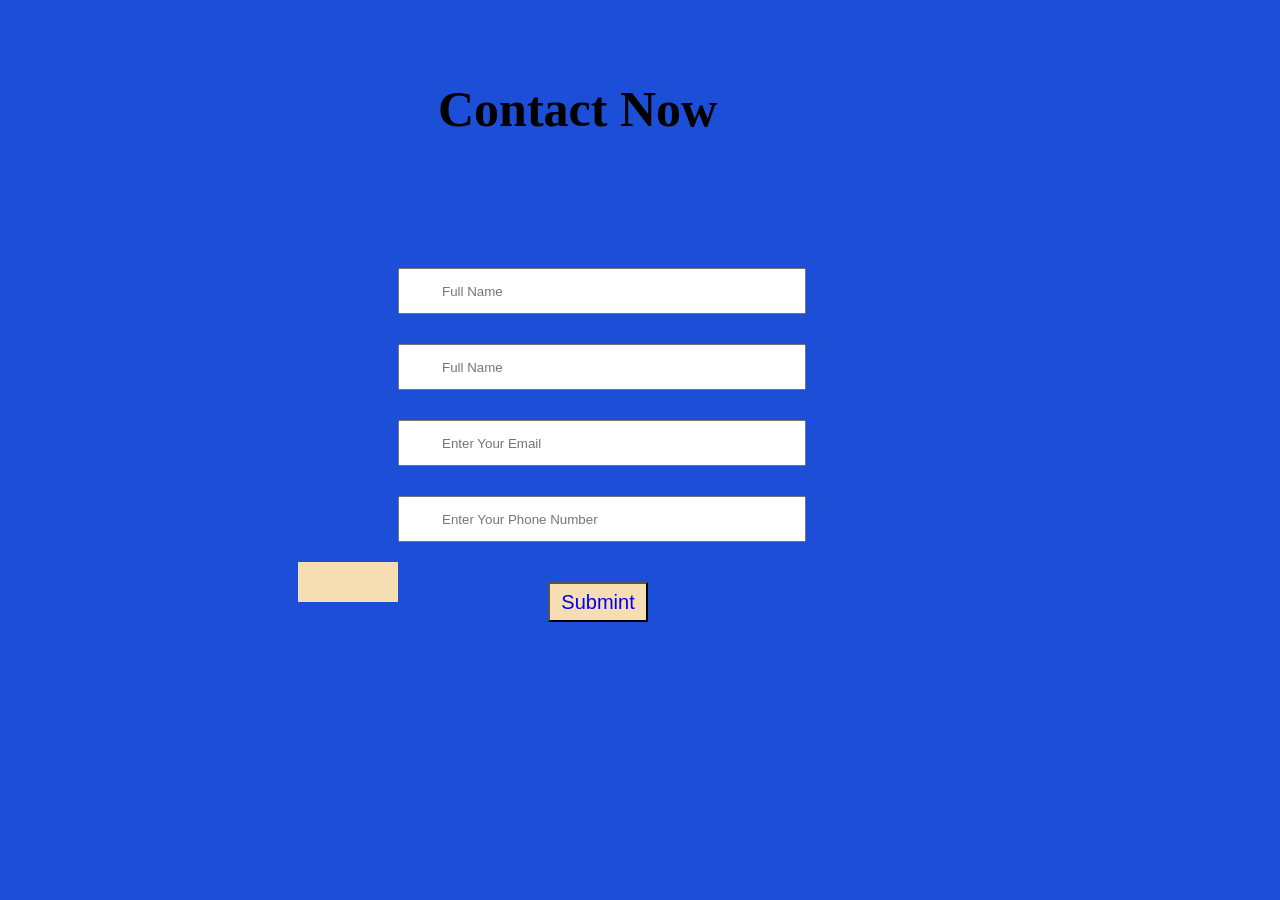
<file: contact.html>
<!DOCTYPE html>
<html lang="en">
<head>
    <meta charset="UTF-8">
    <meta name="viewport" content="width=device-width, initial-scale=1.0">
    <title>Contact Page</title>
    <link rel="stylesheet" href="style.css">
</head>
<body>
        <h2 class="heading4">Contact Now</h2>
        <div class="input-main">
            <div class="input">
            <input type="text" placeholder="Full Name">
        </div>


           <div class="input">
             <input type="name" name="name" id="name" placeholder="Full Name">
        </div>

        <div class="input">
             <input type="email" name="email" id="email" placeholder="Enter Your Email">
        </div>

         <div class="input">
             <input type="phone" name="phone" id="phone" placeholder="Enter Your Phone Number">
        </div>

        <div class="button3">
            <button class="button3"><a href="Login.html">Submint</a></button>
        </div>

        </div>
</body>
</html>
</file>
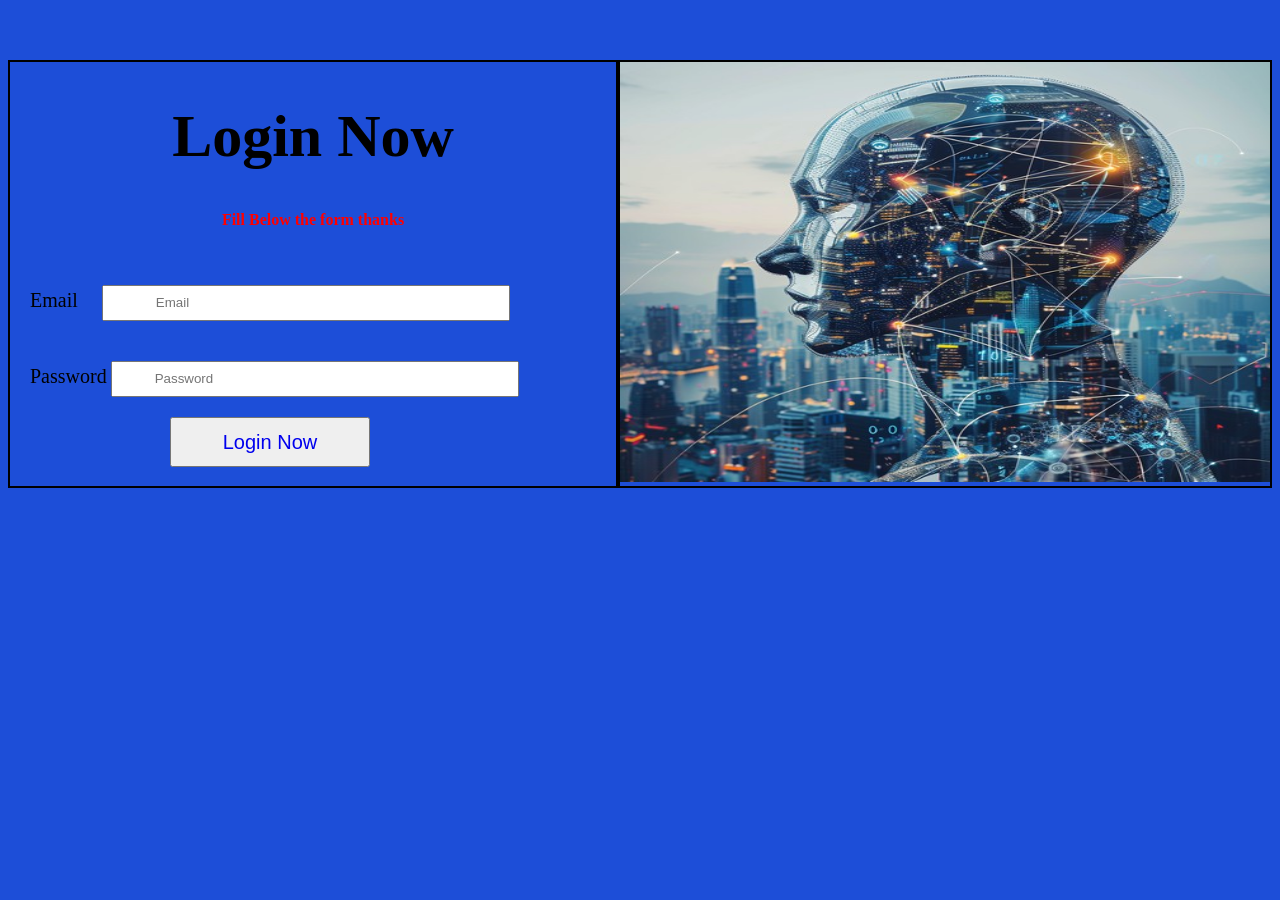
<file: Login.html>
<!DOCTYPE html>
<html lang="en">
<head>
    <meta charset="UTF-8">
    <meta name="viewport" content="width=device-width, initial-scale=1.0">
    <title>Professional</title>
    <link rel="stylesheet" href="style.css">
</head>
<body>
         <div class="main2">
            <div class="side-1">
          <div class="heading2"><h1>Login Now</h1>
                 <p>Fill Below the form thanks</p>
                </div>


                  <div class="parient-form">
                    <!-- Child -->
           
                    <div class="child">
                        <label for="Father Name">Email</label>
                        <i class="fa-regular fa-star-half-stroke"></i>
                        <input type="email" name="Email" id="Email" placeholder="Email">
                    </div>

                              <div class="child">
                        <label for="fullname">Password</label>
                        <i class="fa-regular fa-star-half-stroke"></i>
                        <input type="text" name="Password" id="Password" placeholder="Password">
                     </div>
 
                      <div class="button2">
                        <i class="fa-regular fa-star-half-stroke"></i>
                        <button><a href="sub.html">Login Now</a></button>
                      </div>

                </div>




            </div>
            <div class="image">
        <img src="Ai.jpg" alt="">
            </div>
         </div>
</body>
</html>
</file>
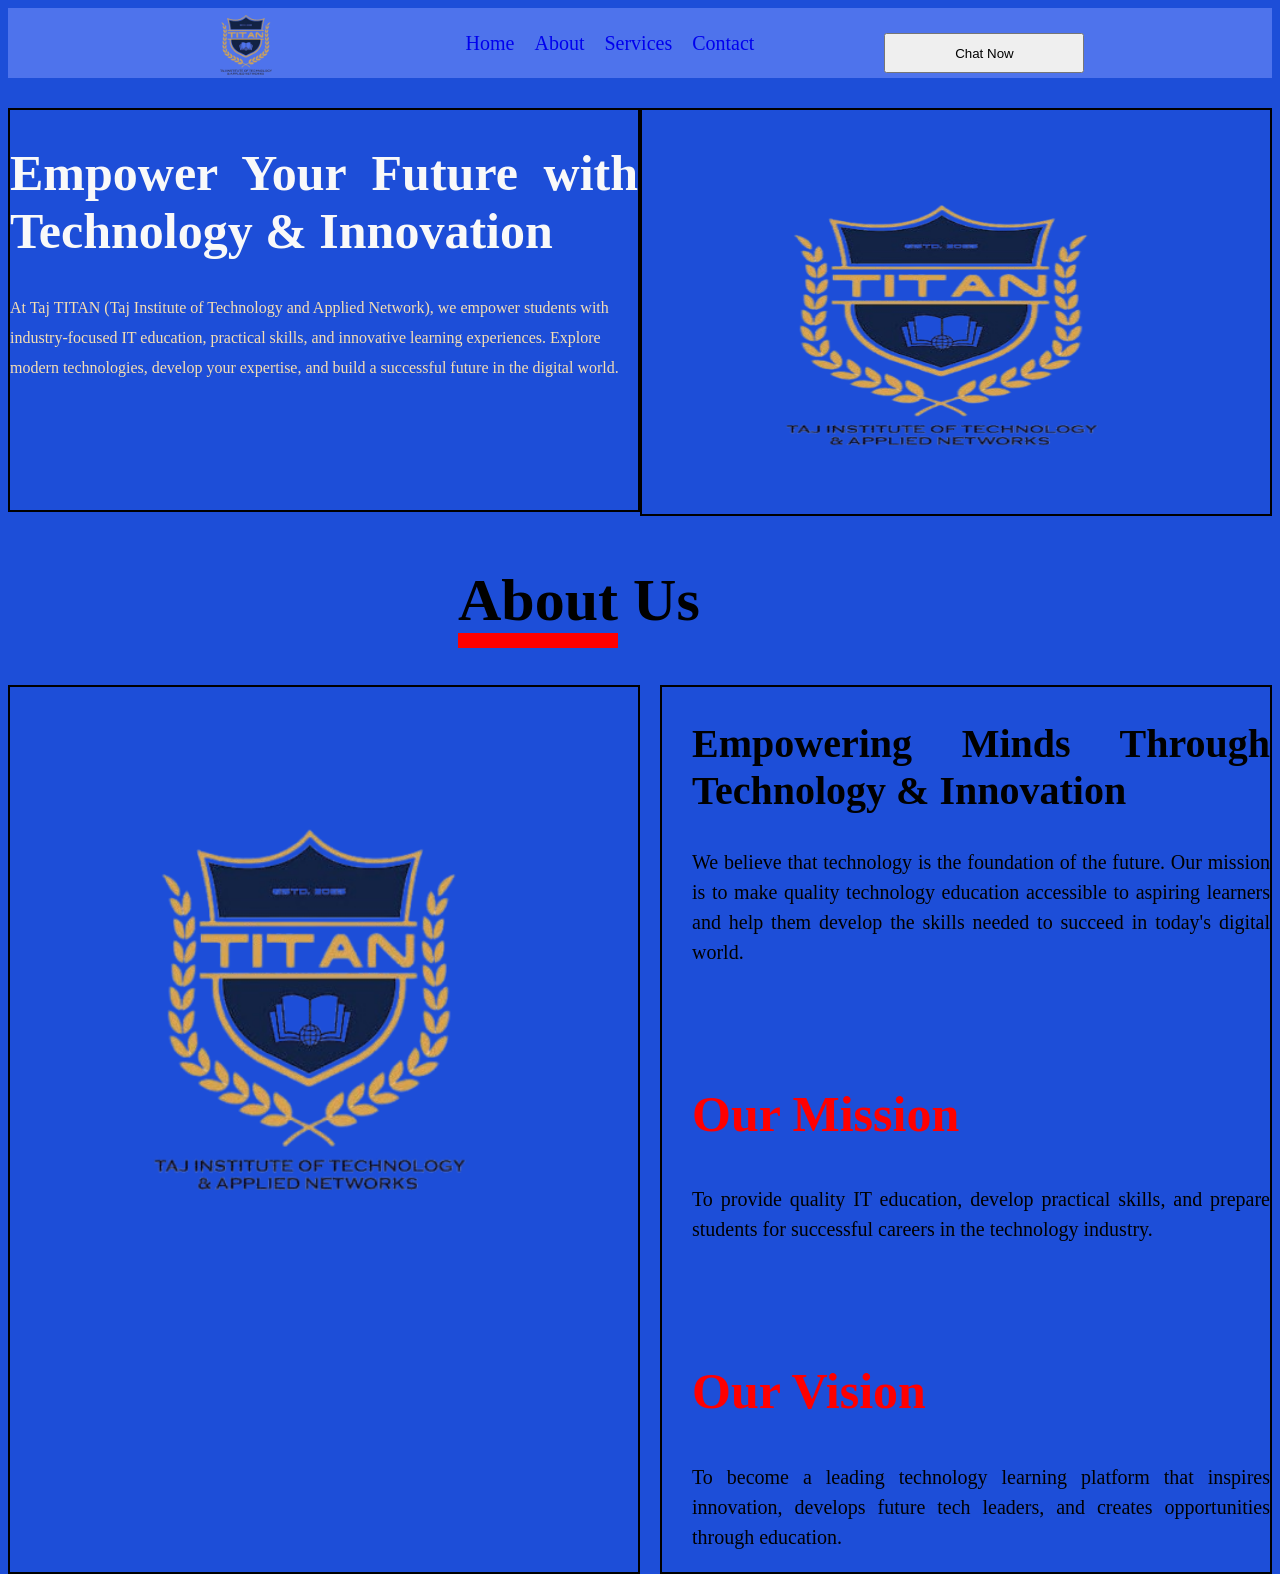
<file: sub.html>
<!DOCTYPE html>
<html lang="en">
<head>
    <meta charset="UTF-8">
    <meta name="viewport" content="width=device-width, initial-scale=1.0">
    <title>Thank You Page</title>
    <link rel="stylesheet" href="style.css">
</head>
<body>
       <nav>
        <div class="logo">
            <img src="taj.png" alt="">
        </div>
        <div class="links">
            <ul>
                <li><a href="#">Home</a></li>
                <li><a href="#">About</a></li>
                <li><a href="#">Services</a></li>
                <li><a href="#">Contact</a></li>
            </ul>
        </div>
        <div class="button">
            <button class="#">Chat Now</button>
        </div>
       </nav>


            <div class="sides">
                <div class="text">
                 <h1>Empower Your Future with Technology & Innovation</h1>
                 <p>At Taj TITAN (Taj Institute of Technology and Applied Network), we empower students with industry-focused IT education, practical skills, and innovative learning experiences. Explore modern technologies, develop your expertise, and build a successful future in the digital world.</p>
                </div>
                <div class="img">
               <img src="taj.png" alt="">
                </div>
            </div>

            <section class="About">
                <h1><span>About</span> Us</h1>
                <div class="left-img">
               <div class="image3">
          <img src="taj.png" alt="">
               </div>
                

                <div class="text5">
                    <h1>Empowering Minds Through Technology & Innovation</h1>
                    <p>We believe that technology is the foundation of the future. Our mission is to make quality technology education accessible to aspiring learners and help them develop the skills needed to succeed in today's digital world.</p>
                    <br>
                    <h2>Our Mission</h2>
                    <p>To provide quality IT education, develop practical skills, and prepare students for successful careers in the technology industry.</p>
                    <br>
                    <h2>Our Vision</h2>
                    <p>To become a leading technology learning platform that inspires innovation, develops future tech leaders, and creates opportunities through education.</p>
                </div>
                </div>
            </section>
            
            

</body>
</html>
</file>
<file: style.css>
/* @import url('https://fonts.googleapis.com/css2?family=BBH+Bogle&family=Isometra&family=Lora:ital,wght@0,654;1,654&family=Montserrat:ital,wght@0,100..900;1,100..900&family=Open+Sans:ital,wght@0,300..800;1,300..800&family=Poppins:ital,wght@0,100;0,200;0,300;0,400;0,500;0,600;0,700;0,800;0,900;1,100;1,200;1,300;1,400;1,500;1,600;1,700;1,800;1,900&display=swap'); */

:root{
     --primary-color: #2563EB;
    --secondary-color: #1D4ED8;
    --background-color: #F8FAFC;
    --card-color: #FFFFFF;
    --text-color: #1E293B;
    --muted-color: #64748B;
    --border-color: #DCE4F0;
    --hover-color: #1E40AF;
    --hight-light: red;
}

body{
    background-color: var(--secondary-color);
}

.main{
    text-align: center;
    margin-top: 50px;
    line-height: 40px;
}

.heading>h1{
    font-size: 60px;
}

.heading>p{
       text-align: justify;
       text-align: center;
       font-size: 20px;
       color: var(--hight-light);
       font-weight: bold;
       font-family: 'Lucida Sans', 'Lucida Sans Regular', 'Lucida Grande', 'Lucida Sans Unicode', Geneva, Verdana, sans-serif;
}

/* Design Inpuit Field and Label */
.child>label{
    font-size: 20px;
    margin-left: 20px;
}

.child>input{
    width: 400px;
    height: 30px;
    margin-top: 40px;
    line-height: 50px;
}

.child>input:hover{
          border: 2px solid orange;
}

.button>button{
    width: 200px;
    height: 40px;
    margin-top: 20px;
}

.button>button>a{
    text-decoration: none;
    font-size: 20px;
}

input::placeholder{
    padding-left: 40px;
}

#Phone{
    margin-right: 40px;
}

#Email{
    margin-left: 20px;
}

#Email::placeholder{
      padding-left: 50px;
}

.child>i{
    position: absolute;
    left: 500px;
   margin-top: 50px;
   right:20px;
    color: wheat;
}

.button>i{
    position: absolute;
    right: 700px;
    top: 530px;
}


/* Login Form Design */
.main2{
    margin-top: 60px;
    display: grid;
    grid-template-columns: repeat(2 , 1fr);
}

.side-1{
    border: 2px solid black;
}

.image{
    border: 2px solid black;
}

.button2>button{
    width: 200px;
    height: 50px;
     margin-top: 20px;
    margin-left: 160px;
}

.button2>button>a{
    text-decoration: none;
    font-size: 20px;
}

.heading2>h1{
    font-size: 60px;
    margin-top: 40px;
    text-align: center;
}

.heading2>p{
    text-align: center;
    color: red;
    font-weight: bold;
}

.image>img{
    width: 650px;
    height: 420px;
}


/* ============================= */
/* Tablet Responsive Design */
/* ============================= */

@media screen and (max-width: 768px) {

    .main2 {
        grid-template-columns: 1fr;
        width: 95%;
        margin: 40px auto;
        gap: 20px;
    }

    .side-1,
    .image {
        width: 100%;
        box-sizing: border-box;
    }

    .image > img {
        width: 100%;
        height: auto;
    }

    .heading2 > h1 {
        font-size: 40px;
    }

    .child > input {
        max-width: 90%;
        box-sizing: border-box;
    }

    .button2 > button {
        margin-left: 0;
    }
}


/* ============================= */
/* Mobile Responsive Design */
/* ============================= */

@media screen and (max-width: 480px) {

    .main {
        margin-top: 25px;
        line-height: 30px;
    }

    .heading > h1 {
        font-size: 35px;
    }

    .heading > p {
        font-size: 15px;
        padding: 0 10px;
    }

    .main2 {
        width: 95%;
        margin: 30px auto;
        grid-template-columns: 1fr;
    }

    .heading2 > h1 {
        font-size: 30px;
        margin: 25px 0;
    }

    .heading2 > p {
        margin: 10px 0;
    }

    .child > label {
        font-size: 16px;
        margin-left: 10px;
    }

    .child > input {
        width: 90%;
        height: 40px;
        margin: 20px 0;
        line-height: normal;
    }

    input::placeholder {
        padding-left: 10px;
    }

    #Email::placeholder {
        padding-left: 10px;
    }

    #Phone {
        margin-right: 0;
    }

    #Email {
        margin-left: 0;
    }

    .button > button {
        width: 80%;
    }

    .button2 > button {
        width: 80%;
        height: 45px;
        margin: 20px auto;
        display: block;
    }

    .image > img {
        width: 100%;
        height: auto;
    }

    .child > i {
        left: 15px;
        right: auto;
        margin-top: 30px;
    }

    .button > i {
        position: static;
        margin-left: 10px;
    }
}


/* ============================= */
/* Small Mobile Responsive */
/* ============================= */

@media screen and (max-width: 380px) {

    .heading > h1 {
        font-size: 28px;
    }

    .heading2 > h1 {
        font-size: 26px;
    }

    .child > input {
        width: 95%;
        font-size: 14px;
    }

    .child > label {
        font-size: 15px;
    }

    .button > button,
    .button2 > button {
        width: 90%;
    }

    .image > img {
        width: 100%;
        height: auto;
    }
}

/* Sub Page Style Start */
nav{
    width: 100%;
    height: 70px;
    background-color: #4e73ec;
    justify-content: center;
    display: flex;
    align-items: center;
    gap: 130px;

}

.links>ul{
    display: flex;
    flex-wrap: wrap;
    gap: 20px;
    list-style: none;
}

.links>ul>li>a{
    text-align: center;
    font-size: 20px;
    text-decoration: none;
}

.logo>img{
    height: 100px;

}

@media screen and (max-width:380px) {
         nav{
            display: none;
         }
}

.sides{
    display: grid;
    grid-template-columns: repeat(2, 1fr);
    margin-top: 30px;
}

.text{
       border: 2px solid black;
       height: 400px;
}

.text>h1{
    text-align: center;
    font-size: 50px;
    color: rgb(249, 249, 249);
    text-align: justify;
}

.text>p{
    line-height: 30px;
    color: wheat;
}


.img{
       border: 2px solid black;
}

.img>img{
    width: 600px;
    height: 400px;
}

.About>h1{
    font-size: 60px;
}

.About>h1>span{
    border-bottom: 15px solid red;
    margin-left: 450px;
}

.left-img{
    display: grid;
    grid-template-columns: repeat(2, 1fr);
    height: 400px;
}

.image3{
    border: 2px solid black;
}

.image3>img{
    height: 600px;
}

.text5{
    border: 2px solid black;
    text-align: justify;
    margin-left: 20px;
}

.text5>h1{
    font-size: 40px;
    margin-left: 30px;
}

.text5>h2{
    color: red;
    margin-left: 30px;
}

.text5>p{
    margin-left: 30px;
    text-align: justify;
    line-height: 30px;
    font-size: 20px;
}

/* Contact Page STYLE */
.input-main{
    margin-left: 40px;
    margin-top: 100px;
}

.input>input{
    width: 400px;
    height: 40px;
    margin-top: 30px;
    margin-left: 350px;
}

h2{
    font-size: 50px;
    margin-left: 430px;
    margin-top: 80px;
}

.button3{
     width: 100px;
     height: 40px;
     background-color: wheat;
     margin-left: 250px;
     margin-top: 20px;
}

.button3>a{
     font-size: 20px;
     text-decoration: none;
}
</file>
